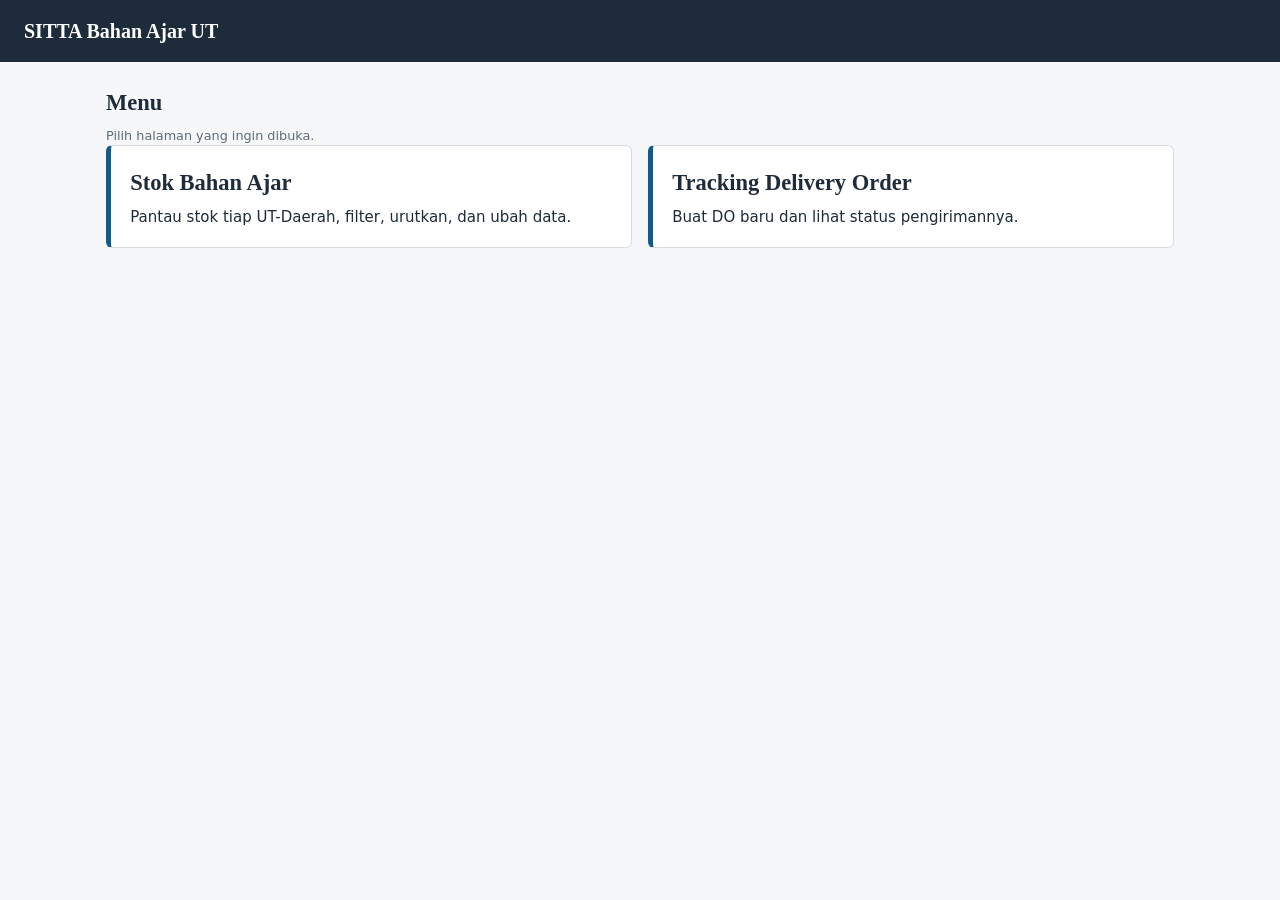
<file: index.html>
<!DOCTYPE html>
<html lang="id"><head><meta charset="UTF-8"><meta name="viewport" content="width=device-width,initial-scale=1">
<title>SITTA - Pemesanan Bahan Ajar UT</title><link rel="stylesheet" href="css/style.css"></head>
<body>
<header class="top"><h1>SITTA Bahan Ajar UT</h1></header>
<main>
  <h2>Menu</h2>
  <p class="note">Pilih halaman yang ingin dibuka.</p>
  <div class="menu">
    <a href="stok.html"><h2>Stok Bahan Ajar</h2>Pantau stok tiap UT-Daerah, filter, urutkan, dan ubah data.</a>
    <a href="tracking.html"><h2>Tracking Delivery Order</h2>Buat DO baru dan lihat status pengirimannya.</a>
  </div>
</main>
</body></html>
</file>
<file: css/style.css>
:root{--ink:#1d2b3a;--paper:#f6f7f9;--card:#fff;--line:#d8dde4;--accent:#0f5c8a;--aman:#15803d;--tipis:#c2410c;--kosong:#b91c1c;--muted:#5d6b7a}
*{box-sizing:border-box}
body{margin:0;background:var(--paper);color:var(--ink);font:15px/1.5 system-ui,-apple-system,"Segoe UI",sans-serif}
h1,h2{font-family:Georgia,"Times New Roman",serif;margin:0 0 .4rem}
header.top{background:var(--ink);color:#fff;padding:1rem 1.5rem;display:flex;gap:1.5rem;align-items:center;flex-wrap:wrap}
header.top h1{font-size:1.25rem;margin:0;flex:1}
header.top a{color:#cfe3f3;text-decoration:none;padding:.3rem .2rem;border-bottom:2px solid transparent}
header.top a.on,header.top a:hover{color:#fff;border-color:#7fb8e0}
main{max-width:1100px;margin:1.5rem auto;padding:0 1rem}
.panel{background:var(--card);border:1px solid var(--line);border-radius:6px;padding:1rem 1.2rem;margin-bottom:1.2rem}
.row{display:flex;flex-wrap:wrap;gap:.8rem;align-items:flex-end}
label{display:flex;flex-direction:column;font-size:.85rem;color:var(--muted);gap:.2rem;min-width:150px;flex:1}
input,select,textarea{font:inherit;padding:.45rem .55rem;border:1px solid var(--line);border-radius:4px;background:#fff;color:var(--ink)}
input:focus,select:focus,button:focus-visible{outline:2px solid var(--accent);outline-offset:1px}
input.bad,select.bad{border-color:var(--kosong)}
.err{color:var(--kosong);font-size:.8rem}
button{font:inherit;padding:.45rem .9rem;border-radius:4px;border:1px solid var(--accent);background:var(--accent);color:#fff;cursor:pointer}
button.ghost{background:#fff;color:var(--accent)}
.chk{flex-direction:row;align-items:center;color:var(--ink);min-width:0;flex:none}
table{width:100%;border-collapse:collapse;font-size:.9rem}
th,td{padding:.5rem .6rem;border-bottom:1px solid var(--line);text-align:left;vertical-align:top}
th{background:#eef1f5;font-weight:600}
.wrap{overflow-x:auto}
.s-aman{color:var(--aman);font-weight:600}.s-tipis{color:var(--tipis);font-weight:600}.s-kosong{color:var(--kosong);font-weight:600}
tr.kosong td:first-child{box-shadow:inset 4px 0 var(--kosong)}tr.tipis td:first-child{box-shadow:inset 4px 0 var(--tipis)}tr.aman td:first-child{box-shadow:inset 4px 0 var(--aman)}
.sum{display:flex;gap:1.2rem;flex-wrap:wrap;margin:.6rem 0 0;font-size:.9rem}
.note{color:var(--muted);font-size:.8rem;margin:.4rem 0 0}
.empty{padding:1.2rem;color:var(--muted);text-align:center}
.detail{background:#eef6fb;border-left:3px solid var(--accent);padding:.6rem .9rem;margin-top:.6rem;border-radius:3px}
.tl{margin:.4rem 0 0;padding-left:1.1rem;font-size:.85rem}
.menu{display:grid;grid-template-columns:repeat(auto-fit,minmax(260px,1fr));gap:1rem}
.menu a{display:block;text-decoration:none;color:inherit;background:var(--card);border:1px solid var(--line);border-left:5px solid var(--accent);padding:1.2rem;border-radius:6px}
.menu a:hover{background:#eef6fb}
.ok{background:#e8f5ec;border:1px solid #a7d7b5;color:#166534;padding:.5rem .8rem;border-radius:4px;margin-bottom:1rem}
</file>
